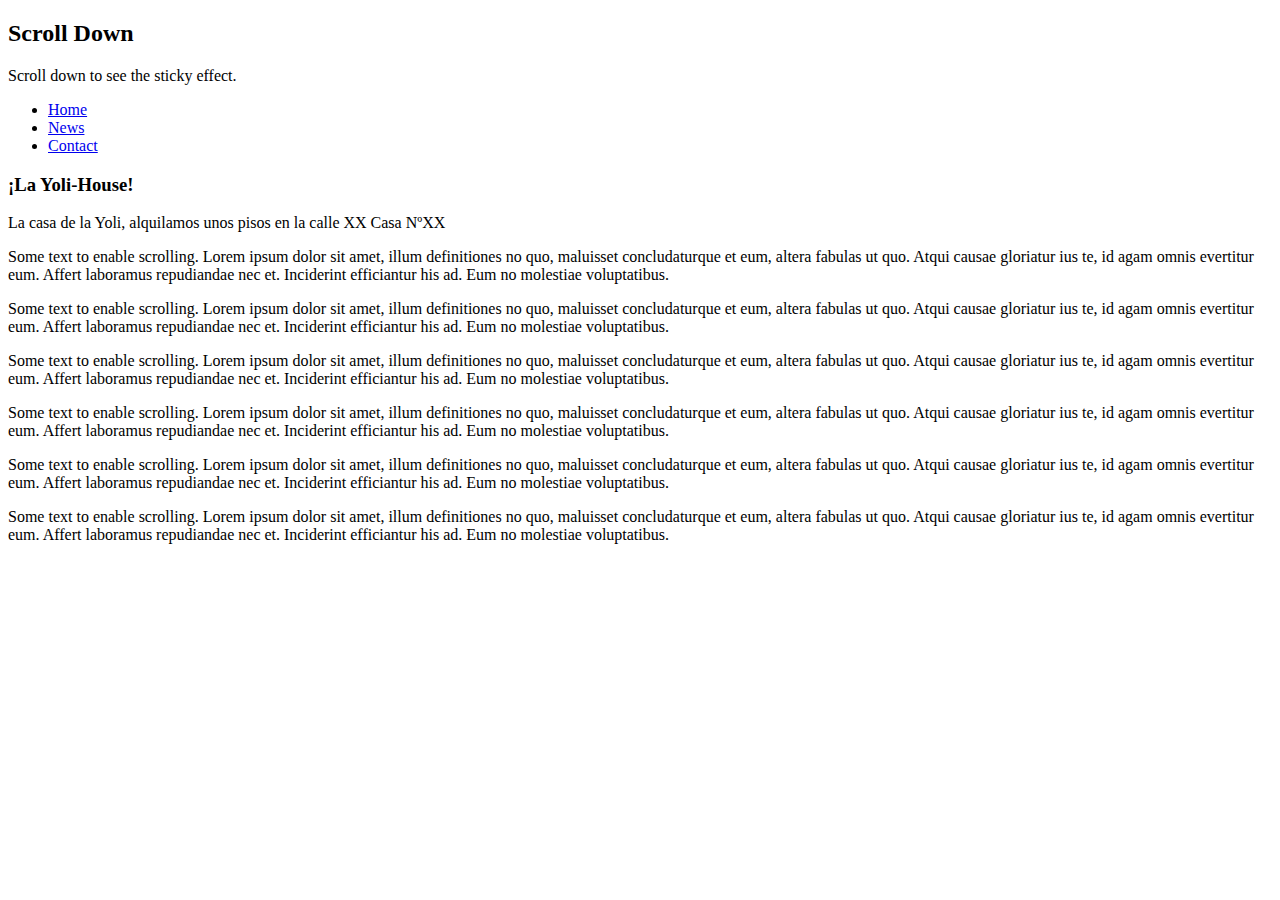
<file: index.html>
<!--<div id="app"></div>-->
<!DOCTYPE html>
<html lang="en">
  <head>
    <style>
      body {
        background-image: url('https://carronlugon.de/file/176869_1500_Focus-OPTIFOCUS-1250');
        background-repeat: no-repeat;
        background-attachment: fixed;
        background-size: cover;
      }
    </style>
    <meta charset="UTF-8" />
    <meta http-equiv="X-UA-Compatible" content="IE=edge" />
    <meta name="viewport" content="width=device-width, initial-scale=1.0" />
    <title>Document</title>
  </head>
  <body>
  <div class="header">
  <h2>Scroll Down</h2>
  <p>Scroll down to see the sticky effect.</p>
</div>

<ul>
  <li><a class="active" href="#home">Home</a></li>
  <li><a href="#news">News</a></li>
  <li><a href="#contact">Contact</a></li>
</ul>

<h3>¡La Yoli-House!</h3>

<p>La casa de la Yoli, alquilamos unos pisos en la calle XX Casa NºXX</p>
<p>Some text to enable scrolling. Lorem ipsum dolor sit amet, illum definitiones no quo, maluisset concludaturque et eum, altera fabulas ut quo. Atqui causae gloriatur ius te, id agam omnis evertitur eum. Affert laboramus repudiandae nec et. Inciderint efficiantur his ad. Eum no molestiae voluptatibus.</p>
<p>Some text to enable scrolling. Lorem ipsum dolor sit amet, illum definitiones no quo, maluisset concludaturque et eum, altera fabulas ut quo. Atqui causae gloriatur ius te, id agam omnis evertitur eum. Affert laboramus repudiandae nec et. Inciderint efficiantur his ad. Eum no molestiae voluptatibus.</p>
<p>Some text to enable scrolling. Lorem ipsum dolor sit amet, illum definitiones no quo, maluisset concludaturque et eum, altera fabulas ut quo. Atqui causae gloriatur ius te, id agam omnis evertitur eum. Affert laboramus repudiandae nec et. Inciderint efficiantur his ad. Eum no molestiae voluptatibus.</p>
<p>Some text to enable scrolling. Lorem ipsum dolor sit amet, illum definitiones no quo, maluisset concludaturque et eum, altera fabulas ut quo. Atqui causae gloriatur ius te, id agam omnis evertitur eum. Affert laboramus repudiandae nec et. Inciderint efficiantur his ad. Eum no molestiae voluptatibus.</p>
<p>Some text to enable scrolling. Lorem ipsum dolor sit amet, illum definitiones no quo, maluisset concludaturque et eum, altera fabulas ut quo. Atqui causae gloriatur ius te, id agam omnis evertitur eum. Affert laboramus repudiandae nec et. Inciderint efficiantur his ad. Eum no molestiae voluptatibus.</p>
<p>Some text to enable scrolling. Lorem ipsum dolor sit amet, illum definitiones no quo, maluisset concludaturque et eum, altera fabulas ut quo. Atqui causae gloriatur ius te, id agam omnis evertitur eum. Affert laboramus repudiandae nec et. Inciderint efficiantur his ad. Eum no molestiae voluptatibus.</p>
  </body>
</html>
</file>
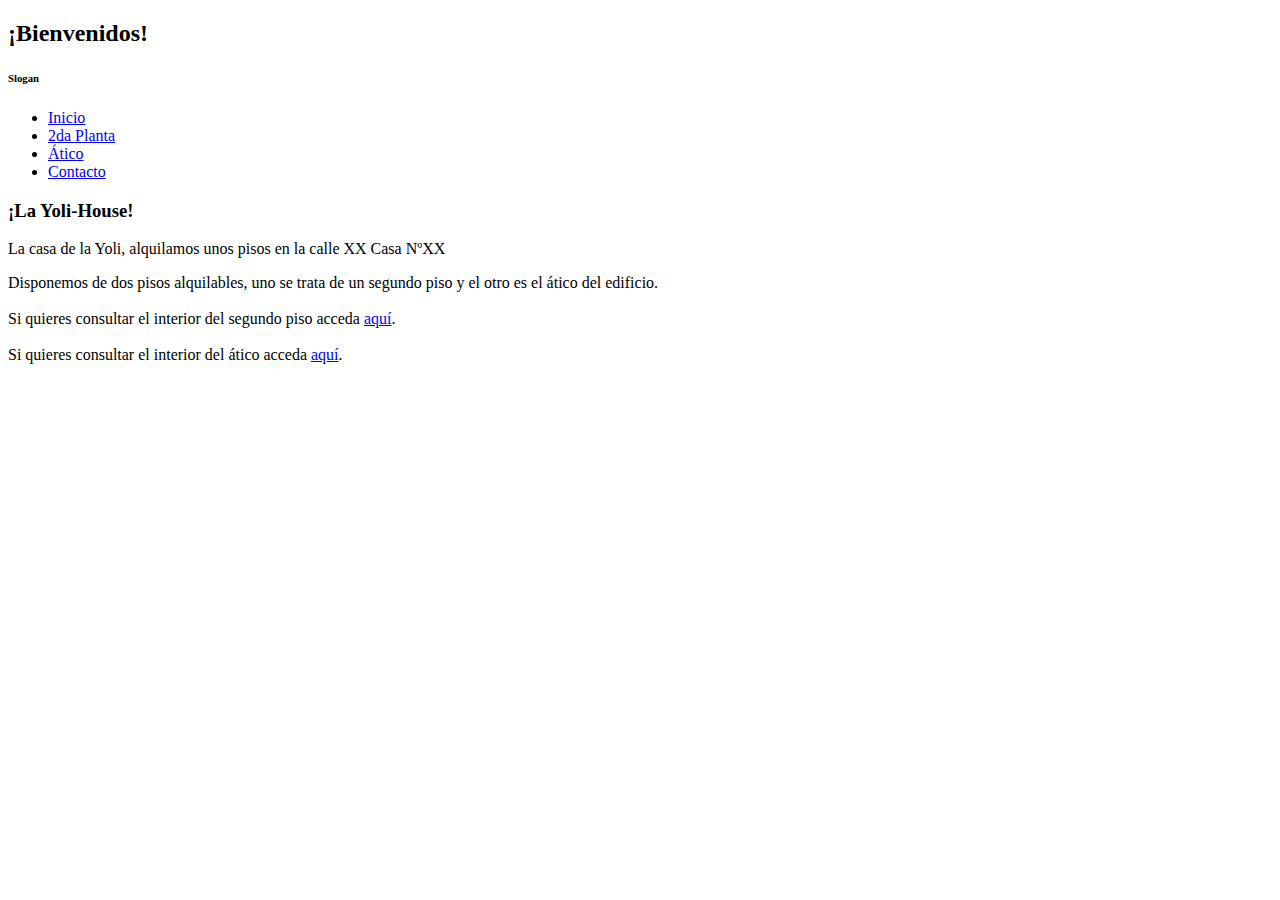
<file: 1piso.html>
<!--<div id="app"></div>-->
<!DOCTYPE html>
<html lang="en">
  <head>
    <style>
      body {
        background-image: url('https://carronlugon.de/file/176869_1500_Focus-OPTIFOCUS-1250');
        background-repeat: no-repeat;
        background-attachment: fixed;
        background-size: cover;
      }
    </style>
    <meta charset="UTF-8" />
    <meta http-equiv="X-UA-Compatible" content="IE=edge" />
    <meta name="viewport" content="width=device-width, initial-scale=1.0" />
    <title>Yoli-House</title>
  </head>
  <body>
    <div class="header">
      <h2>¡Bienvenidos!</h2>
      <h6>Slogan</p>
    </div>

    <ul>
      <li><a href="index.html">Inicio</a></li>
      <li><a class="active" href="1piso.html">2da Planta</a></li>
      <li><a href="2piso.html">Ático</a></li>
      <li><a href="#contact">Contacto</a></li>
    </ul>

    <h3>¡La Yoli-House!</h3>

    <p>La casa de la Yoli, alquilamos unos pisos en la calle XX Casa NºXX</p>
    <p>
      Disponemos de dos pisos alquilables, uno se trata de un segundo piso y el
      otro es el ático del edificio. <br /><br />Si quieres consultar el
      interior del segundo piso acceda <a href="./1piso.html">aquí</a>.
      <br /><br />Si quieres consultar el interior del ático acceda
      <a href="./2piso.html">aquí</a>.
    </p>
  </body>
</html>
</file>
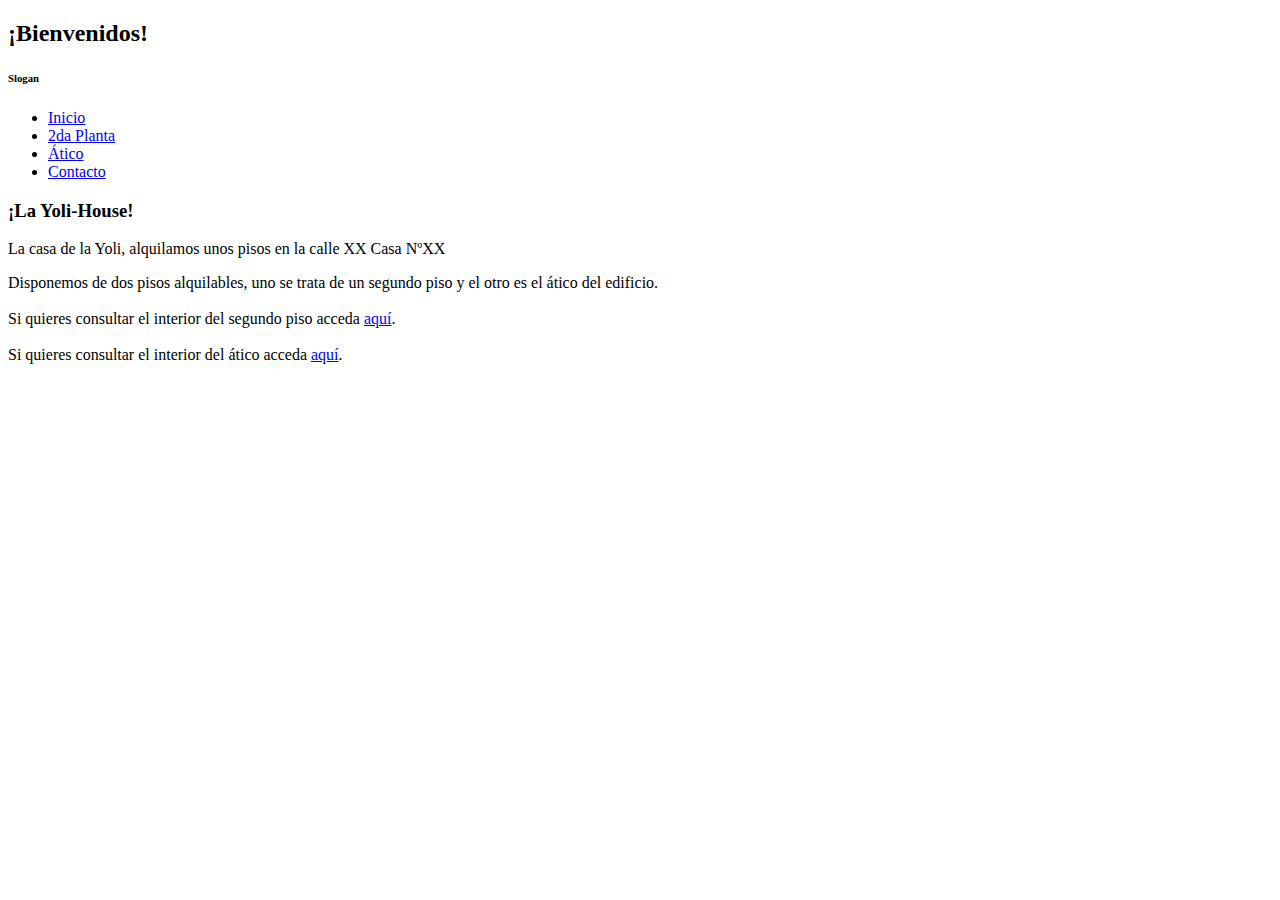
<file: 2piso.html>
<!--<div id="app"></div>-->
<!DOCTYPE html>
<html lang="en">
  <head>
    <style>
      body {
        background-image: url('https://carronlugon.de/file/176869_1500_Focus-OPTIFOCUS-1250');
        background-repeat: no-repeat;
        background-attachment: fixed;
        background-size: cover;
      }
    </style>
    <meta charset="UTF-8" />
    <meta http-equiv="X-UA-Compatible" content="IE=edge" />
    <meta name="viewport" content="width=device-width, initial-scale=1.0" />
    <title>Yoli-House</title>
  </head>
  <body>
    <div class="header">
      <h2>¡Bienvenidos!</h2>
      <h6>Slogan</p>
    </div>

    <ul>
      <li><a href="index.html">Inicio</a></li>
      <li><a href="1piso.html">2da Planta</a></li>
      <li><a class="active" href="2piso.html">Ático</a></li>
      <li><a href="#contact">Contacto</a></li>
    </ul>

    <h3>¡La Yoli-House!</h3>

    <p>La casa de la Yoli, alquilamos unos pisos en la calle XX Casa NºXX</p>
    <p>
      Disponemos de dos pisos alquilables, uno se trata de un segundo piso y el
      otro es el ático del edificio. <br /><br />Si quieres consultar el
      interior del segundo piso acceda <a href="./1piso.html">aquí</a>.
      <br /><br />Si quieres consultar el interior del ático acceda
      <a href="./2piso.html">aquí</a>.
    </p>
  </body>
</html>
</file>
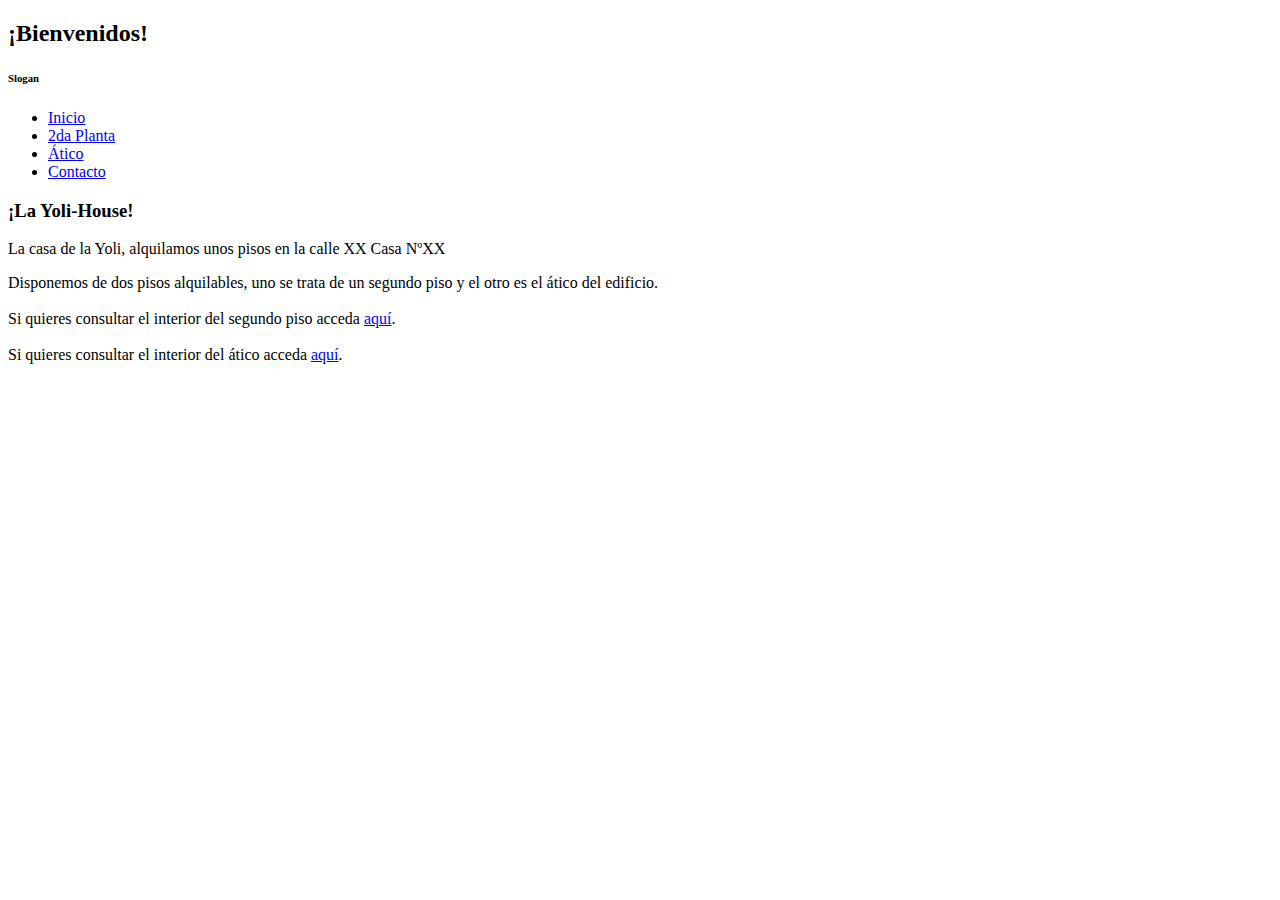
<file: nosotros.html>
<!--<div id="app"></div>-->
<!DOCTYPE html>
<html lang="en">
  <head>
    <style>
      body {
        background-image: url('https://carronlugon.de/file/176869_1500_Focus-OPTIFOCUS-1250');
        background-repeat: no-repeat;
        background-attachment: fixed;
        background-size: cover;
      }
    </style>
    <meta charset="UTF-8" />
    <meta http-equiv="X-UA-Compatible" content="IE=edge" />
    <meta name="viewport" content="width=device-width, initial-scale=1.0" />
    <title>Yoli-House</title>
  </head>
  <body>
    <div class="header">
      <h2>¡Bienvenidos!</h2>
      <h6>Slogan</p>
    </div>

    <ul>
      <li><a href="index.html">Inicio</a></li>
      <li><a href="1piso.html">2da Planta</a></li>
      <li><a href="2piso.html">Ático</a></li>
      <li><a class="active" href="#contact">Contacto</a></li>
    </ul>

    <h3>¡La Yoli-House!</h3>

    <p>La casa de la Yoli, alquilamos unos pisos en la calle XX Casa NºXX</p>
    <p>
      Disponemos de dos pisos alquilables, uno se trata de un segundo piso y el
      otro es el ático del edificio. <br /><br />Si quieres consultar el
      interior del segundo piso acceda <a href="./1piso.html">aquí</a>.
      <br /><br />Si quieres consultar el interior del ático acceda
      <a href="./2piso.html">aquí</a>.
    </p>
  </body>
</html>
</file>
